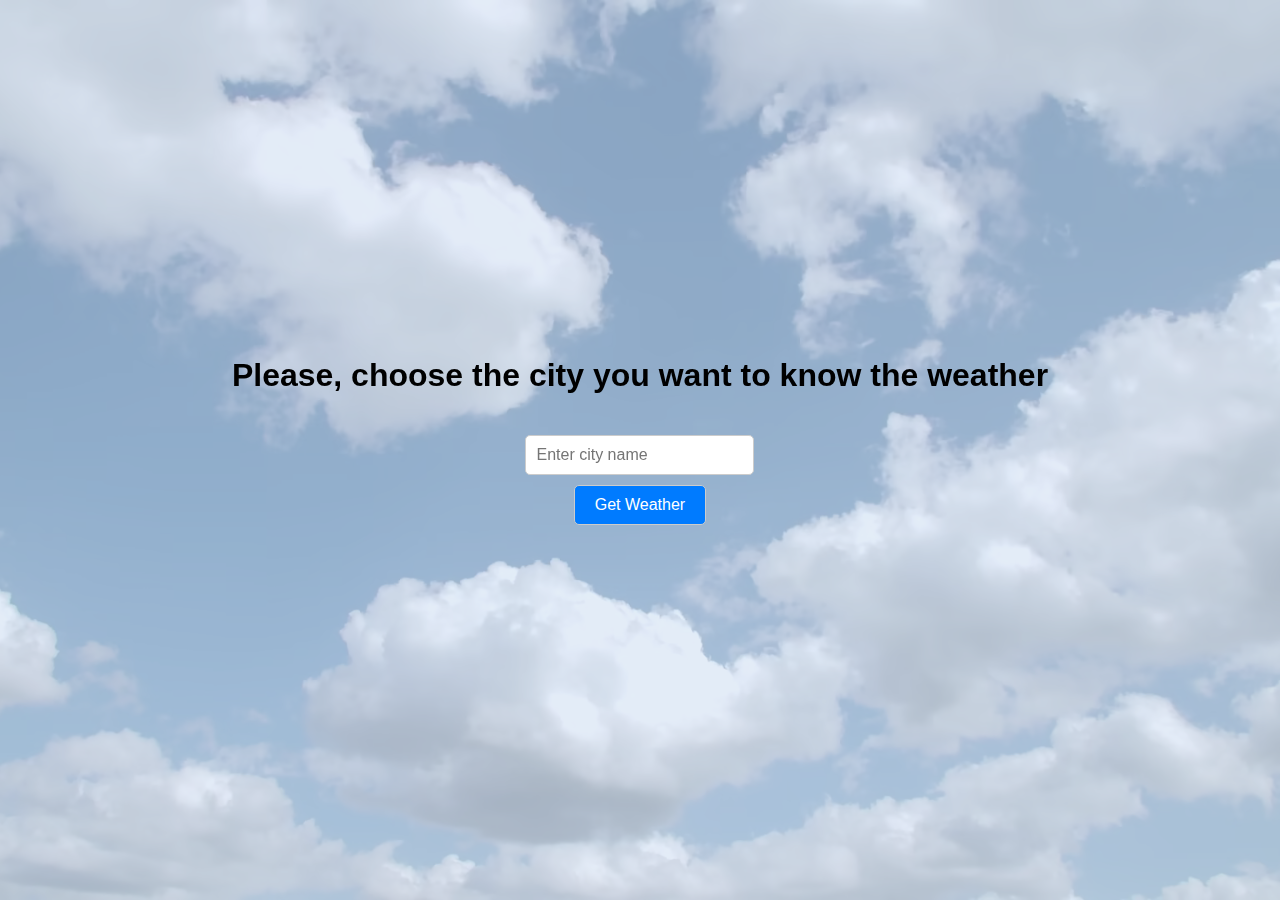
<file: index.html>
<!DOCTYPE html>
<html lang="en">
<head> <!--Comment-->
    <meta charset="UTF-8">
    <meta name="viewport" content="width=device-width, initial-scale=1.0">
    <link rel="stylesheet" href="style.css">
    <title>WeatherApp</title>
    <link rel="icon" type="image/png" href="images/icon.png">
</head>
<body>
    <div class="video-background">
        <video autoplay muted loop playsinline preload="auto" id="backgroundVideo">
            <source src="videos/videoplayback.mp4" type="video/mp4">
            Your browser does not support HTML5 video.
        </video>

        <div class="overlay"></div>
    </div>

    <div class="content">
        <h1>Please, choose the city you want to know the weather</h1>
        <div class="center">
            <input type="text" id="cityInput" placeholder="Enter city name"/>
            <button id="getWeatherButton">Get Weather</button>
        </div>
        <div id="weatherOutputContainer">
            <div id="weatherOutput"></div>
        </div>
    </div>
   
    <script src="script.js"></script>
</body>
</html>
</file>
<file: style.css>
body, html {
    height: 100%;
    margin: 0;
    display: flex;
    justify-content: center;
    align-items: center;
    font-family: sans-serif, Arial, Helvetica;
}

.content {
    display: flex;
    flex-direction: column;
    align-items: center;
    gap: 20px;
}

.center {
    display: flex;
    flex-direction: column;
    align-items: center;
    gap: 10px;
}

#cityInput {
    padding: 10px;
    font-size: 16px;
    border-radius: 5px;
    border: 1px solid #ccc;
}

button {
    padding: 10px 20px;
    font-size: 16px;
    cursor: pointer;
    border-radius: 5px;
    border: 1px solid #ccc;
    background-color: #007BFF;
    color: white;
}

button:hover {
    background-color: #0056b3;
}

.overlay {
    position: absolute;
    top: 0;
    left: 0;
    width: 100%;
    height: 100%;
    background-color: rgba(70, 131, 201, 0.3);
    z-index: 1;
}

.video-background {
    position: fixed;
    top: 0;
    left: 0;
    width: 100vw;
    height: 100vh;
    z-index: -1;
    opacity: 0.5;
    overflow: hidden;
}

#backgroundVideo {
    width: 100%;
    height: 100%;
    object-fit: cover;
}

#weatherOutputContainer {
    display: flex;
    justify-content: center;
    width: 100%;
    margin-top: 20px;
}

table {
    width: auto;
    margin: 0 auto;
    border-collapse: collapse;
}

th, td {
    border: 2px solid rgb(204, 204, 204);
    padding: 10px;
    text-align: left;
}

th {
    background-color: rgba(242, 242, 242, 0.6);
    font-size: 18px;
}

td {
    font-size: 16px;
    background-color: rgba(242, 242, 242, 0.3);
}

.weather-icon {
    width: 20px;
    height: 20px;
}
</file>
